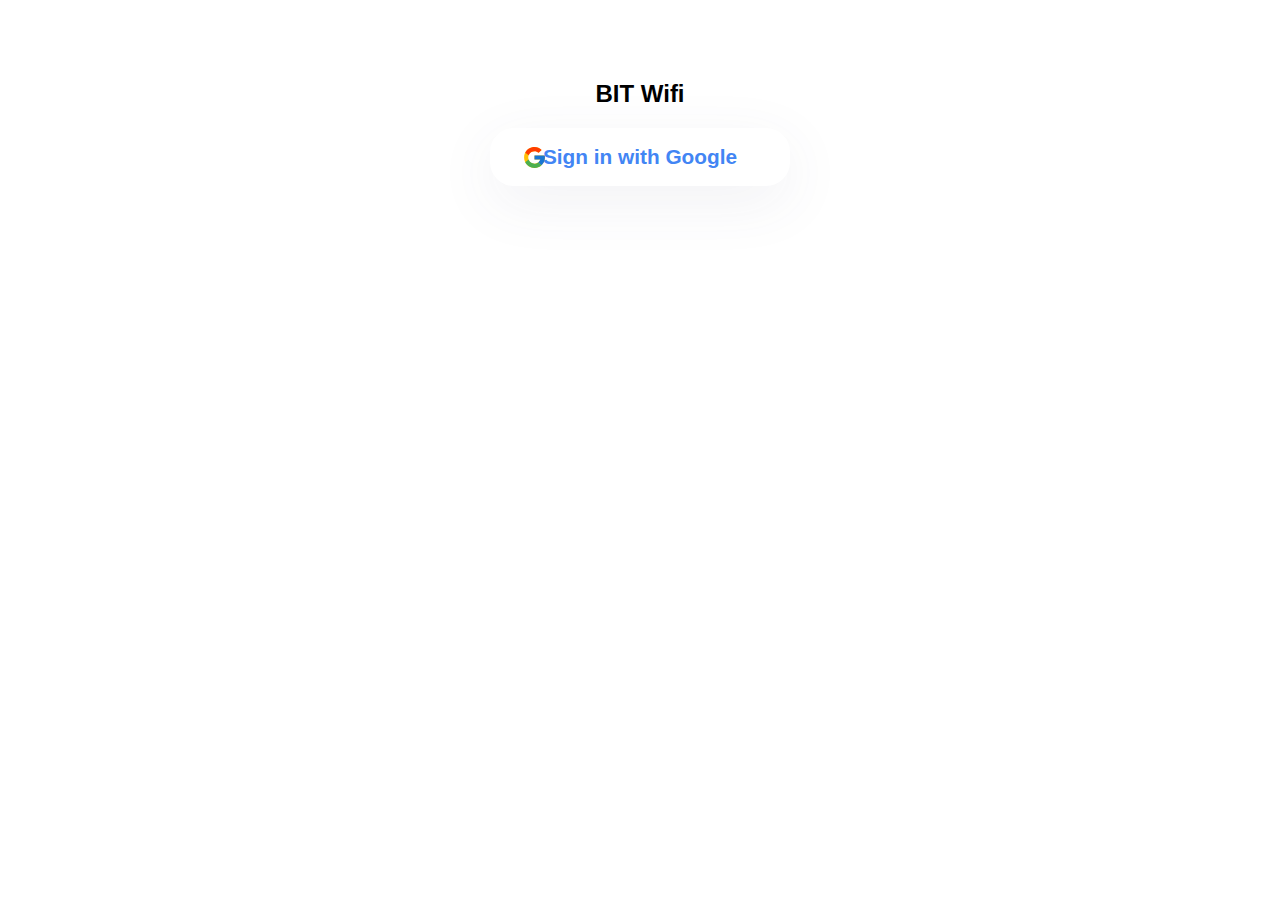
<file: ReactLogin/index.html>
<!doctype html><html lang="en"><head><meta charset="utf-8"/><link rel="shortcut icon" href="/ReactLogin/favicon.ico"/><meta name="viewport" content="width=device-width,initial-scale=1"/><meta name="theme-color" content="#000000"/><link rel="manifest" href="/ReactLogin/manifest.json"/><title>BIT Wifi</title><link href="/ReactLogin/static/css/main.8177919e.chunk.css" rel="stylesheet"></head><body><noscript>You need to enable JavaScript to run this app.</noscript><div id="root"></div><script>!function(l){function e(e){for(var r,t,n=e[0],o=e[1],u=e[2],i=0,f=[];i<n.length;i++)t=n[i],c[t]&&f.push(c[t][0]),c[t]=0;for(r in o)Object.prototype.hasOwnProperty.call(o,r)&&(l[r]=o[r]);for(s&&s(e);f.length;)f.shift()();return p.push.apply(p,u||[]),a()}function a(){for(var e,r=0;r<p.length;r++){for(var t=p[r],n=!0,o=1;o<t.length;o++){var u=t[o];0!==c[u]&&(n=!1)}n&&(p.splice(r--,1),e=i(i.s=t[0]))}return e}var t={},c={1:0},p=[];function i(e){if(t[e])return t[e].exports;var r=t[e]={i:e,l:!1,exports:{}};return l[e].call(r.exports,r,r.exports,i),r.l=!0,r.exports}i.m=l,i.c=t,i.d=function(e,r,t){i.o(e,r)||Object.defineProperty(e,r,{enumerable:!0,get:t})},i.r=function(e){"undefined"!=typeof Symbol&&Symbol.toStringTag&&Object.defineProperty(e,Symbol.toStringTag,{value:"Module"}),Object.defineProperty(e,"__esModule",{value:!0})},i.t=function(r,e){if(1&e&&(r=i(r)),8&e)return r;if(4&e&&"object"==typeof r&&r&&r.__esModule)return r;var t=Object.create(null);if(i.r(t),Object.defineProperty(t,"default",{enumerable:!0,value:r}),2&e&&"string"!=typeof r)for(var n in r)i.d(t,n,function(e){return r[e]}.bind(null,n));return t},i.n=function(e){var r=e&&e.__esModule?function(){return e.default}:function(){return e};return i.d(r,"a",r),r},i.o=function(e,r){return Object.prototype.hasOwnProperty.call(e,r)},i.p="/ReactLogin/";var r=window.webpackJsonp=window.webpackJsonp||[],n=r.push.bind(r);r.push=e,r=r.slice();for(var o=0;o<r.length;o++)e(r[o]);var s=n;a()}([])</script><script src="/ReactLogin/static/js/2.afb578c5.chunk.js"></script><script src="/ReactLogin/static/js/main.82fc66ac.chunk.js"></script></body></html>
</file>
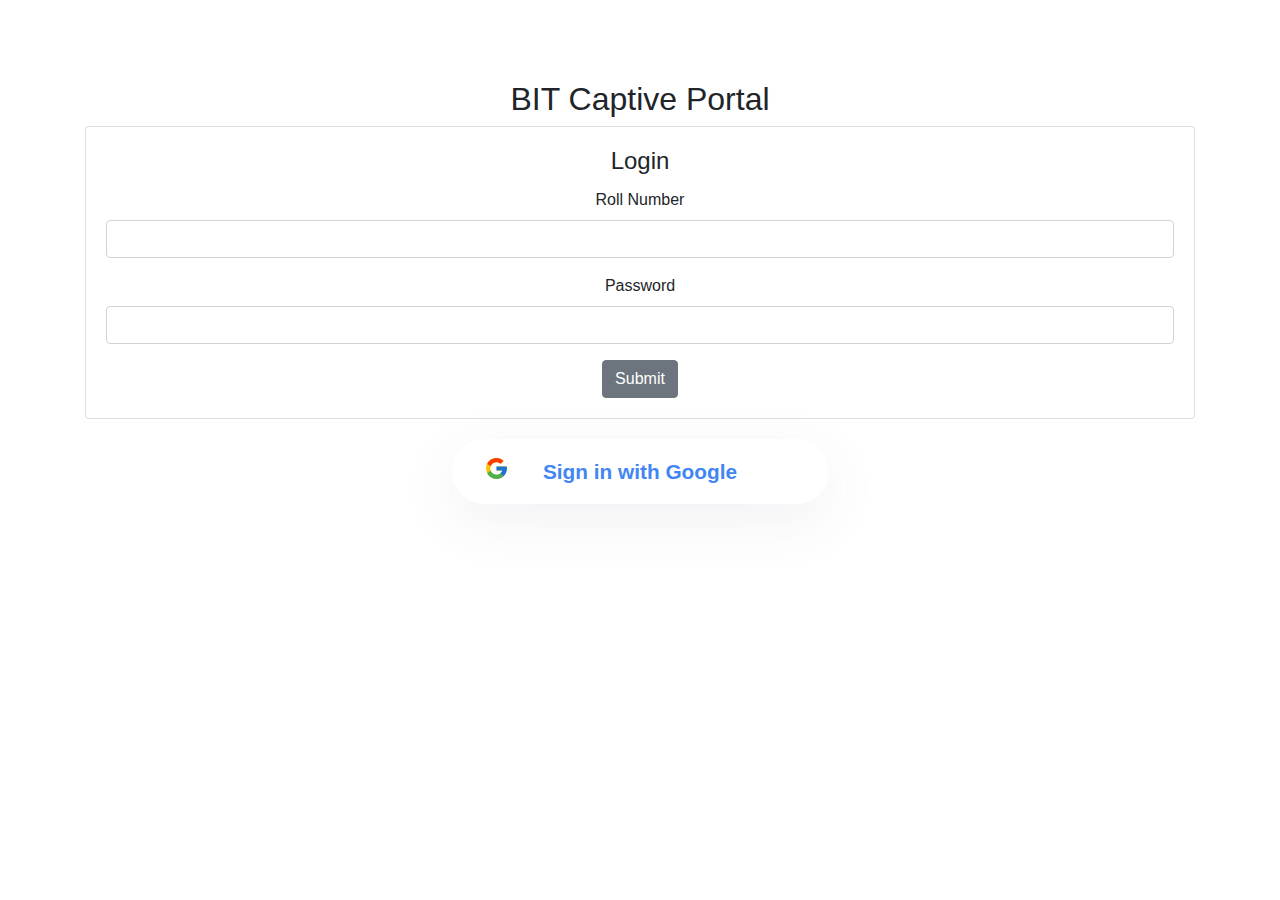
<file: ReactLoginv2/index.html>
<!doctype html><html lang="en"><head><meta charset="utf-8"/><link rel="shortcut icon" href="/ReactLoginv2/favicon.ico"/><meta name="viewport" content="width=device-width,initial-scale=1"/><meta name="theme-color" content="#000000"/><link rel="manifest" href="/ReactLoginv2/manifest.json"/><link rel="stylesheet" href="./bootstrap.min.css"><title>BIT Wifi</title><link href="/ReactLoginv2/static/css/main.00b4c0e9.chunk.css" rel="stylesheet"></head><body><noscript>You need to enable JavaScript to run this app.</noscript><div class="container"><div id="root"></div></div><script>!function(l){function e(e){for(var r,t,n=e[0],o=e[1],u=e[2],i=0,f=[];i<n.length;i++)t=n[i],c[t]&&f.push(c[t][0]),c[t]=0;for(r in o)Object.prototype.hasOwnProperty.call(o,r)&&(l[r]=o[r]);for(s&&s(e);f.length;)f.shift()();return p.push.apply(p,u||[]),a()}function a(){for(var e,r=0;r<p.length;r++){for(var t=p[r],n=!0,o=1;o<t.length;o++){var u=t[o];0!==c[u]&&(n=!1)}n&&(p.splice(r--,1),e=i(i.s=t[0]))}return e}var t={},c={1:0},p=[];function i(e){if(t[e])return t[e].exports;var r=t[e]={i:e,l:!1,exports:{}};return l[e].call(r.exports,r,r.exports,i),r.l=!0,r.exports}i.m=l,i.c=t,i.d=function(e,r,t){i.o(e,r)||Object.defineProperty(e,r,{enumerable:!0,get:t})},i.r=function(e){"undefined"!=typeof Symbol&&Symbol.toStringTag&&Object.defineProperty(e,Symbol.toStringTag,{value:"Module"}),Object.defineProperty(e,"__esModule",{value:!0})},i.t=function(r,e){if(1&e&&(r=i(r)),8&e)return r;if(4&e&&"object"==typeof r&&r&&r.__esModule)return r;var t=Object.create(null);if(i.r(t),Object.defineProperty(t,"default",{enumerable:!0,value:r}),2&e&&"string"!=typeof r)for(var n in r)i.d(t,n,function(e){return r[e]}.bind(null,n));return t},i.n=function(e){var r=e&&e.__esModule?function(){return e.default}:function(){return e};return i.d(r,"a",r),r},i.o=function(e,r){return Object.prototype.hasOwnProperty.call(e,r)},i.p="/ReactLoginv2/";var r=window.webpackJsonp=window.webpackJsonp||[],n=r.push.bind(r);r.push=e,r=r.slice();for(var o=0;o<r.length;o++)e(r[o]);var s=n;a()}([])</script><script src="/ReactLoginv2/static/js/2.1af61331.chunk.js"></script><script src="/ReactLoginv2/static/js/main.cb3e8767.chunk.js"></script></body></html>
</file>
<file: ReactLogin/static/css/main.8177919e.chunk.css>
body{margin:0;font-family:-apple-system,BlinkMacSystemFont,Segoe UI,Roboto,Oxygen,Ubuntu,Cantarell,Fira Sans,Droid Sans,Helvetica Neue,sans-serif;-webkit-font-smoothing:antialiased;-moz-osx-font-smoothing:grayscale}code{font-family:source-code-pro,Menlo,Monaco,Consolas,Courier New,monospace}.App{text-align:center;margin-top:80px}.App .button{cursor:pointer;display:block;font-size:1.3em;box-sizing:content-box;margin:20px auto 0;text-decoration:none;width:20%;padding:15px 20px;border-radius:24px;border-color:transparent;background-color:#fff;box-shadow:0 16px 60px rgba(78,79,114,.08);position:relative}.App .button:hover{box-shadow:0 2px #999;-webkit-transform:translateY(4px);transform:translateY(4px)}.App .buttonText{color:#4285f4;font-weight:bolder}.App .icon{height:25px;width:25px;margin-right:0;position:absolute;left:30px;align-items:center}.App .userDetails-wrapper{width:40%;margin:0 auto;text-align:center;-webkit-transform:translateY(-130%);transform:translateY(-130%);-webkit-animation:myMove 2s forwards;animation:myMove 2s forwards}.App .userDetails-wrapper .details-wrapper{background-color:#ff704c;padding:50px}.App .userDetails-wrapper .details-wrapper .name{font-size:25px;color:#fff;padding-top:15px}.App .userDetails-wrapper .details-wrapper .image{width:100px;text-align:center;margin:0 auto}.App .userDetails-wrapper .details-wrapper .image img{width:100%;border-radius:50%}.App .userDetails-wrapper .details-wrapper .logout-button{float:right;margin-top:-30px;display:inline-block;padding:5px 15px;font-size:20px;cursor:pointer;text-align:center;text-decoration:none;border:none;border-radius:5px;background-color:#000;color:#fff}.App .userDetails-wrapper .bar{width:10px;height:155px;background-color:red;margin:0 auto}.App .userDetails-wrapper .stand{width:200px;height:100px;background-color:green;margin:0 auto}@-webkit-keyframes myMove{0%{-webkit-transform:translateY(-130%);transform:translateY(-130%)}to{-webkit-transform:translateY(0);transform:translateY(0)}}@keyframes myMove{0%{-webkit-transform:translateY(-130%);transform:translateY(-130%)}to{-webkit-transform:translateY(0);transform:translateY(0)}}
/*# sourceMappingURL=main.8177919e.chunk.css.map */
</file>
<file: ReactLoginv2/static/css/main.00b4c0e9.chunk.css>
body{margin:0;font-family:-apple-system,BlinkMacSystemFont,Segoe UI,Roboto,Oxygen,Ubuntu,Cantarell,Fira Sans,Droid Sans,Helvetica Neue,sans-serif;-webkit-font-smoothing:antialiased;-moz-osx-font-smoothing:grayscale}code{font-family:source-code-pro,Menlo,Monaco,Consolas,Courier New,monospace}.App{text-align:center;margin-top:80px}.App .button{cursor:pointer;display:block;font-size:1.3em;box-sizing:content-box;margin:20px auto 0;text-decoration:none;width:30%;padding:15px 20px;border-radius:50px;border-color:transparent;background-color:#fff;box-shadow:0 16px 60px rgba(78,79,114,.08);position:relative}.App .button:hover{box-shadow:0 2px #999;-webkit-transform:translateY(4px);transform:translateY(4px)}.App .buttonText{color:#4285f4;font-weight:bolder}.App .icon{height:25px;width:25px;margin-right:0;position:absolute;left:30px;align-items:center}.App .userDetails-wrapper{width:40%;margin:0 auto;text-align:center;-webkit-transform:translateY(-130%);transform:translateY(-130%);-webkit-animation:myMove 2s forwards;animation:myMove 2s forwards}.App .userDetails-wrapper .details-wrapper{background-color:#ff704c;padding:50px}.App .userDetails-wrapper .details-wrapper .name{font-size:25px;color:#fff;padding-top:15px}.App .userDetails-wrapper .details-wrapper .image{width:100px;text-align:center;margin:0 auto}.App .userDetails-wrapper .details-wrapper .image img{width:100%;border-radius:50%}.App .userDetails-wrapper .details-wrapper .logout-button{float:right;margin-top:-30px;display:inline-block;padding:5px 15px;font-size:20px;cursor:pointer;text-align:center;text-decoration:none;border:none;border-radius:5px;background-color:#000;color:#fff}.App .userDetails-wrapper .bar{width:10px;height:155px;background-color:red;margin:0 auto}.App .userDetails-wrapper .stand{width:200px;height:100px;background-color:green;margin:0 auto}@-webkit-keyframes myMove{0%{-webkit-transform:translateY(-130%);transform:translateY(-130%)}to{-webkit-transform:translateY(0);transform:translateY(0)}}@keyframes myMove{0%{-webkit-transform:translateY(-130%);transform:translateY(-130%)}to{-webkit-transform:translateY(0);transform:translateY(0)}}
/*# sourceMappingURL=main.00b4c0e9.chunk.css.map */
</file>
